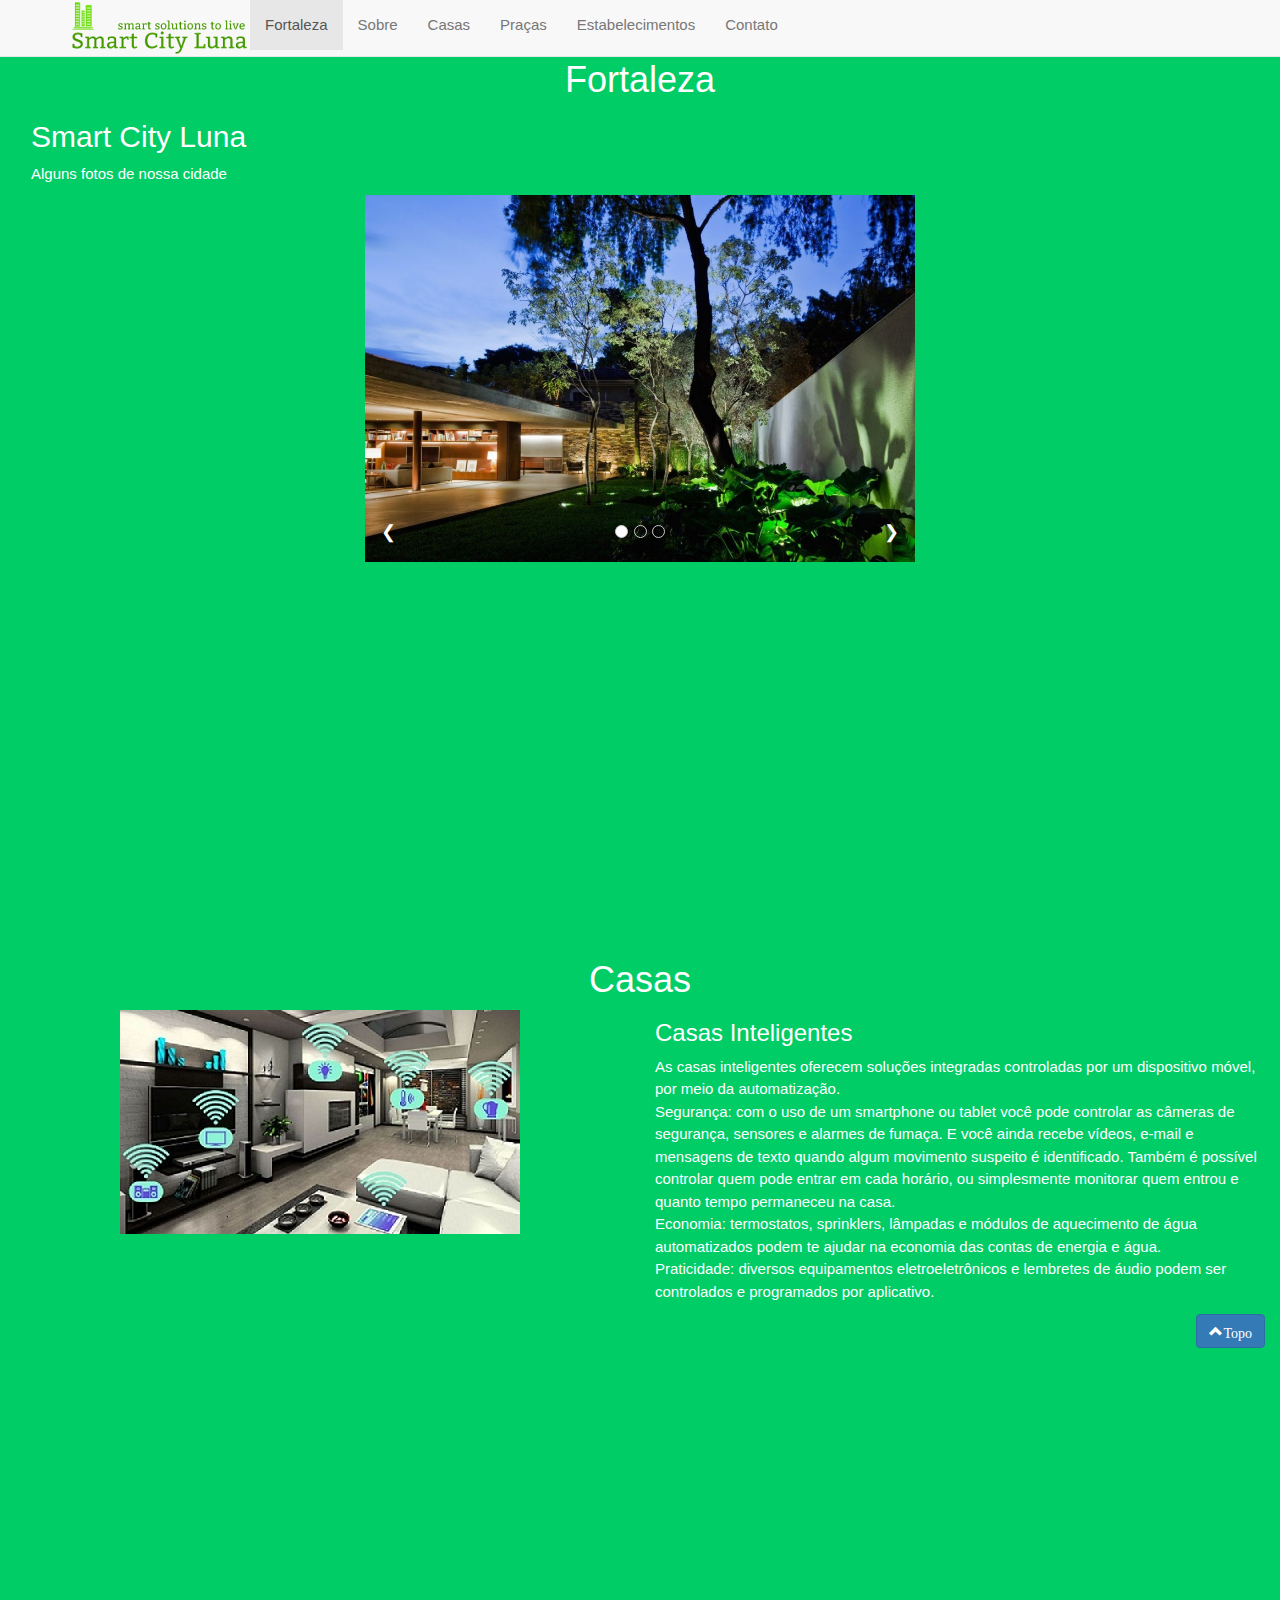
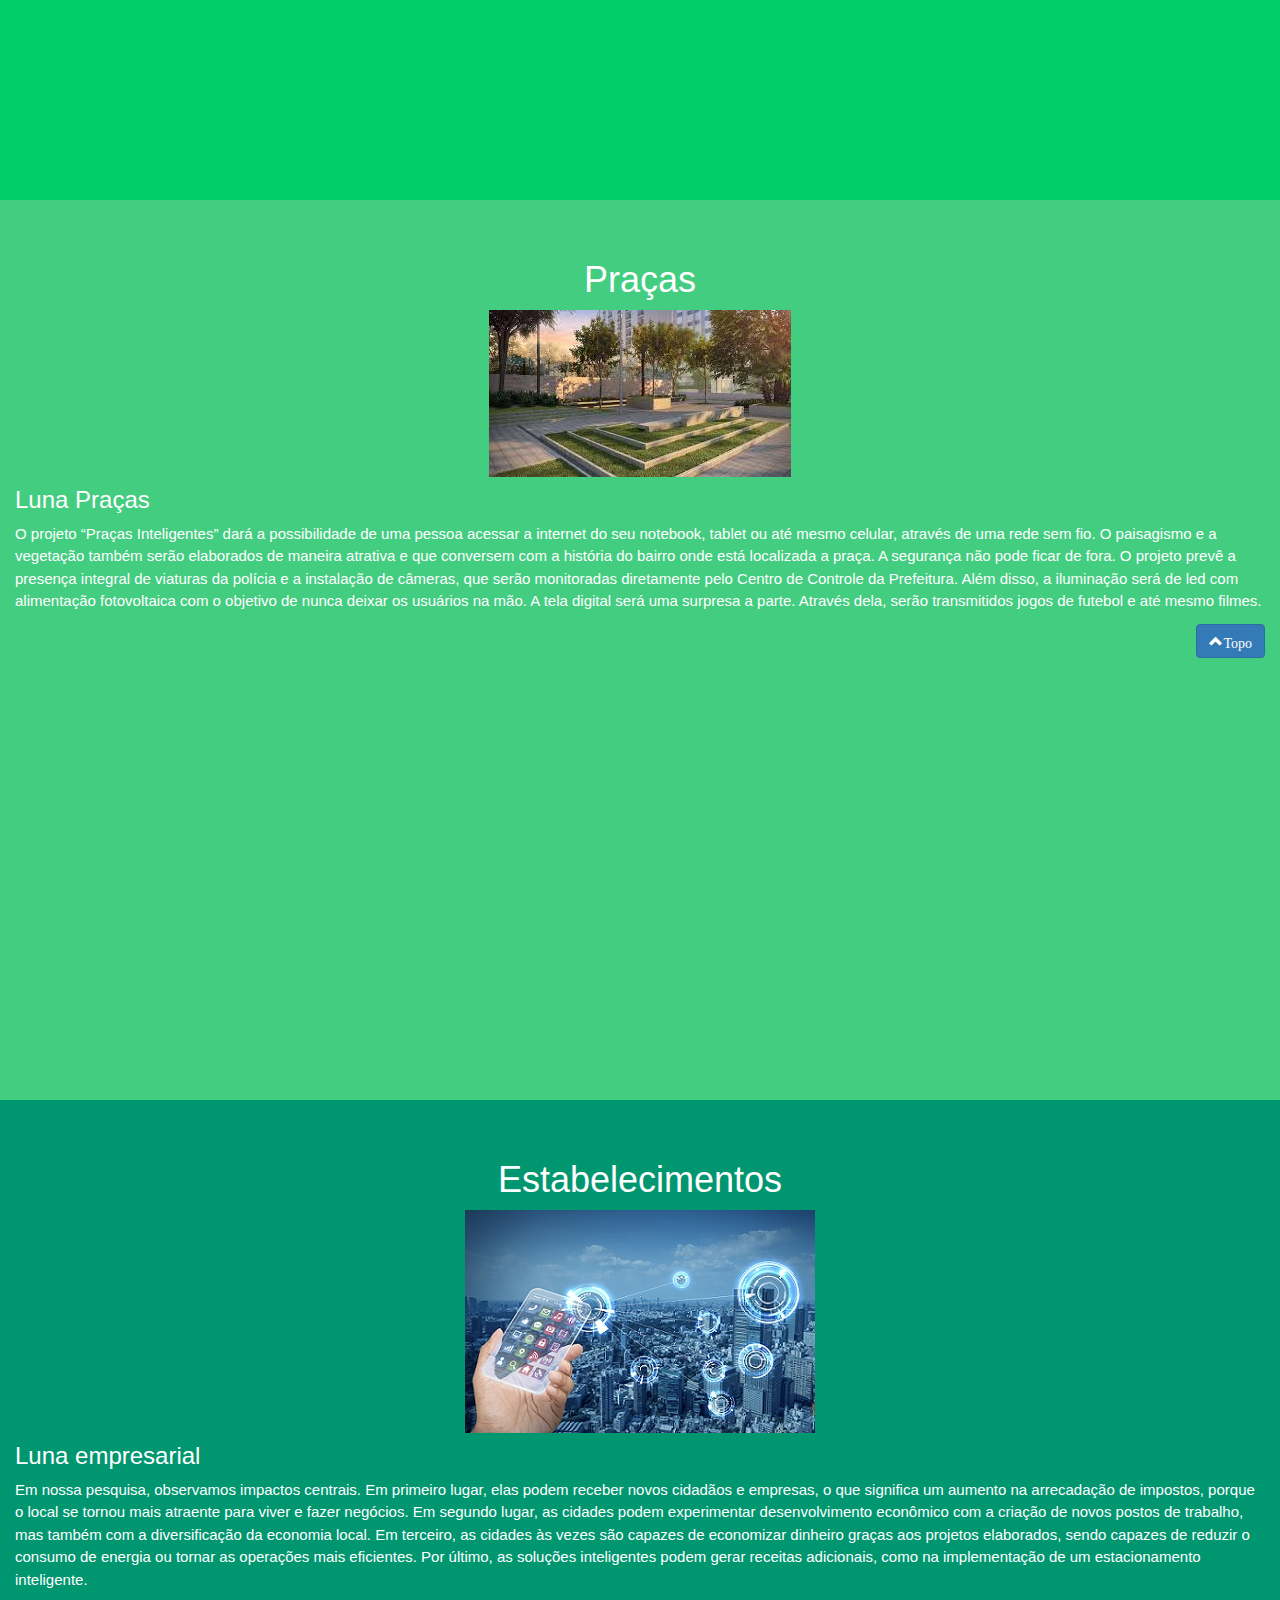
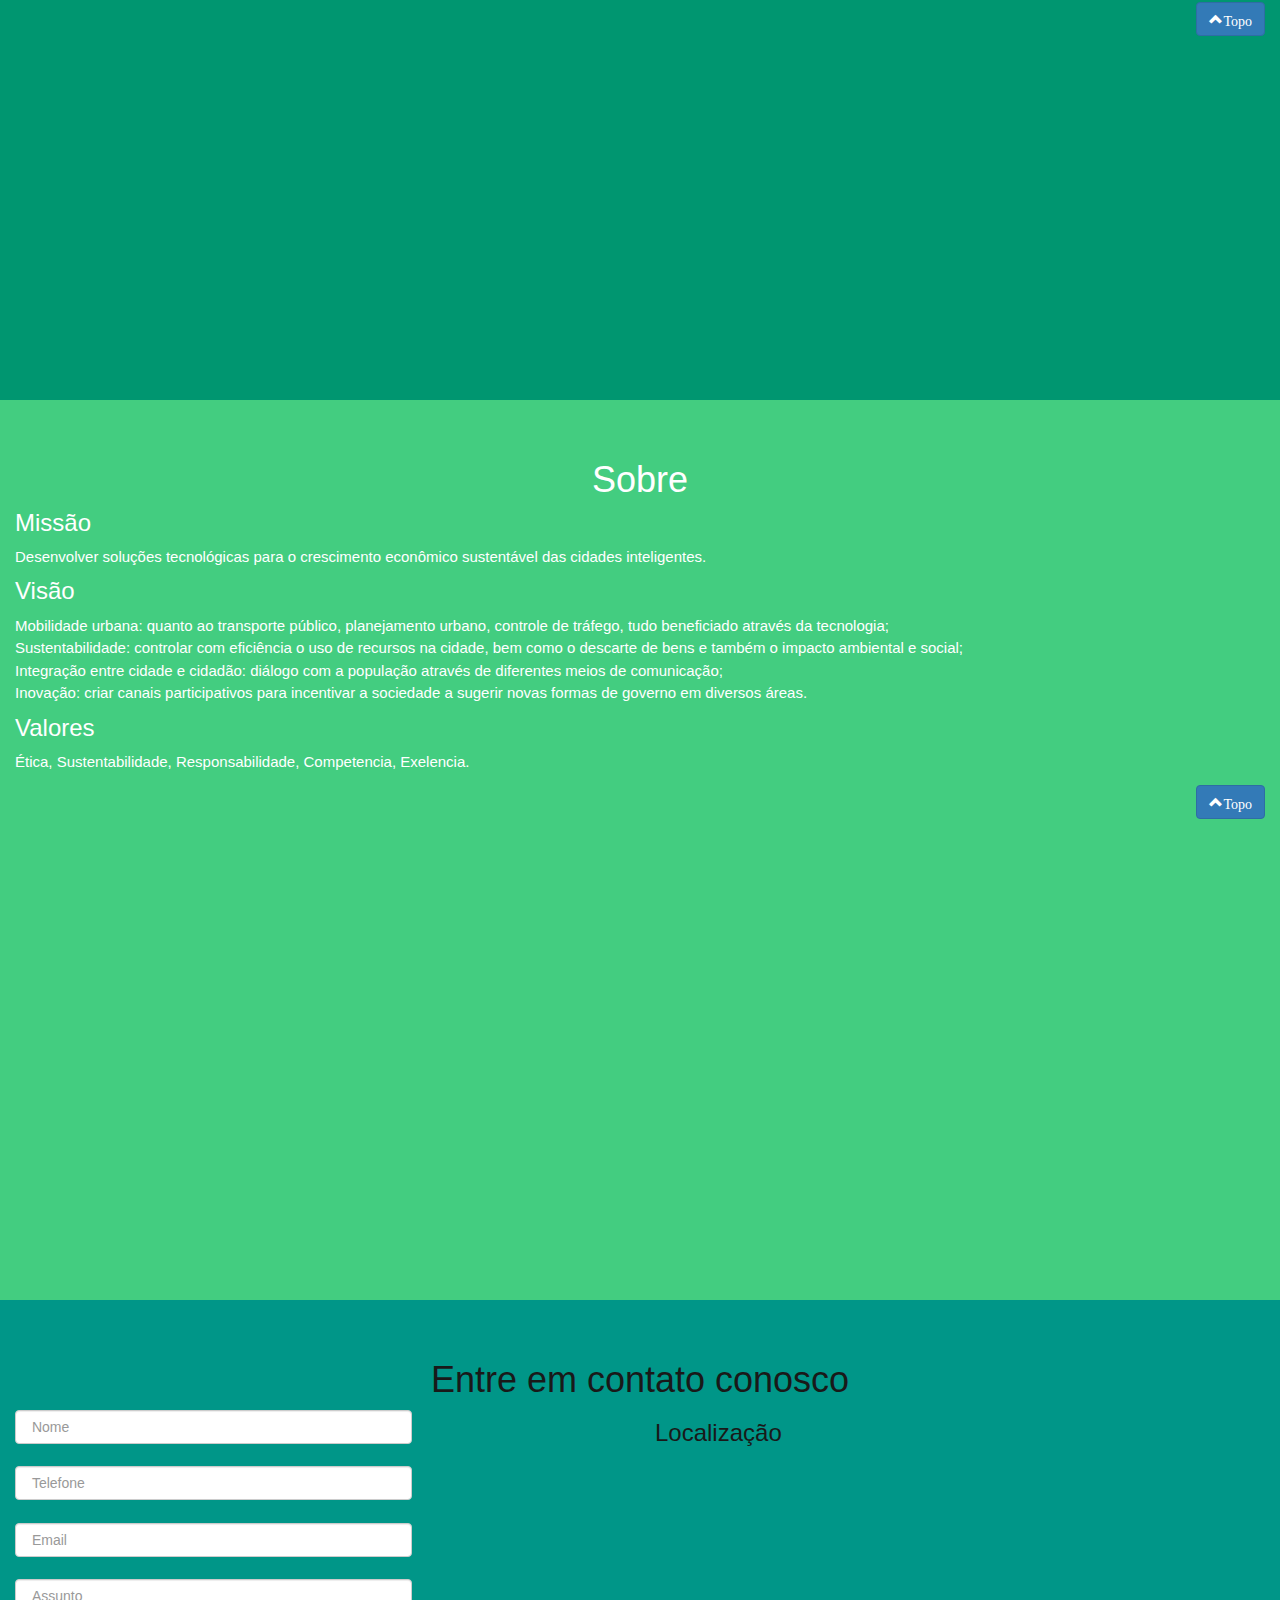
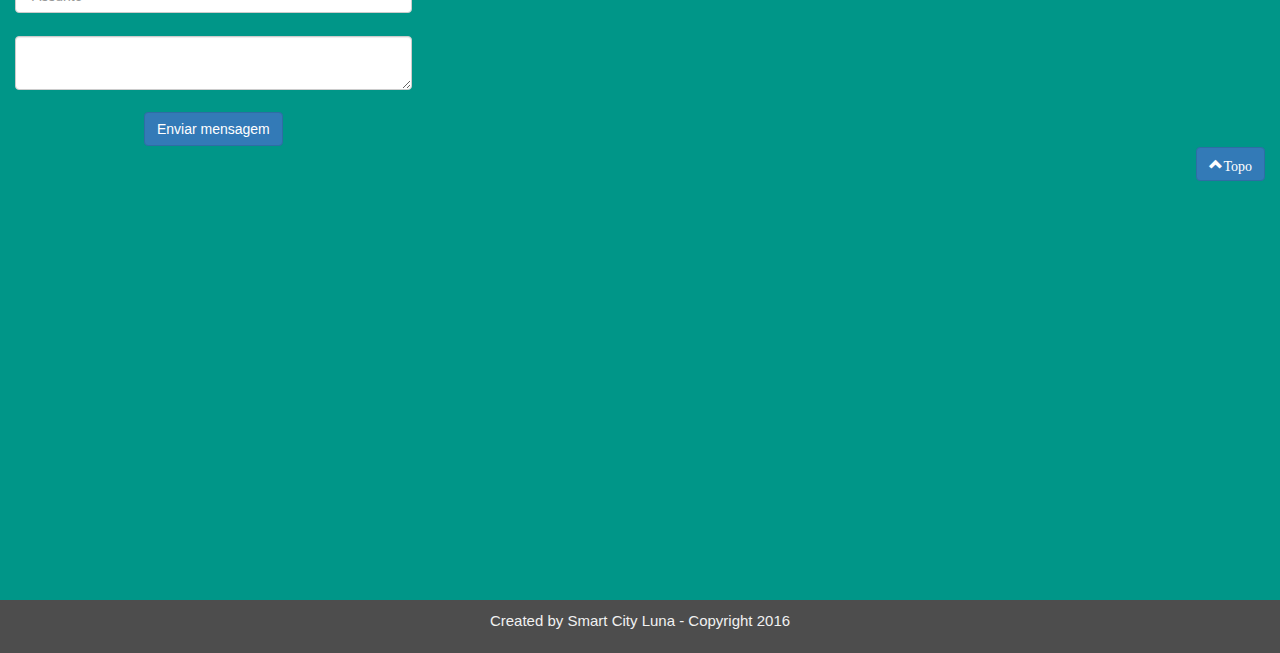
<file: index.html>
<!DOCTYPE html>
<html lang="pt-br">
  <head>
    <meta charset="utf-8">
    <meta http-equiv="X-UA-Compatible" content="IE=edge">
    <meta name="viewport" content="width=device-width, initial-scale=1">
    <!-- The above 3 meta tags *must* come first in the head; any other head content must come *after* these tags -->
    <title>Smart City Luna</title>

    <!-- Bootstrap -->
    <link href="bootstrap/css/bootstrap.min.css" rel="stylesheet">
    <link href="css/estilo.css" rel="stylesheet">
    <link rel="stylesheet" href="https://www.w3schools.com/w3css/4/w3.css">

    <style>
      .mySlides {display:none}
      .w3-left, .w3-right, .w3-badge {cursor:pointer}
      .w3-badge {height:13px;width:13px;padding:0}
    </style>


    <!-- HTML5 shim and Respond.js for IE8 support of HTML5 elements and media queries -->
    <!-- WARNING: Respond.js doesn't work if you view the page via file:// -->
    <!--[if lt IE 9]>
      <script src="https://oss.maxcdn.com/html5shiv/3.7.2/html5shiv.min.js"></script>
      <script src="https://oss.maxcdn.com/respond/1.4.2/respond.min.js"></script>
    <![endif]
  </head> -->

<body data-spy="scroll" data-target=".navbar" data-offset="50" onload="limpaForm()">


<nav class="navbar navbar-default navbar-fixed-top">

        <div class="container">

	        <div class="navbar-header">

	          <button type="button" class="navbar-toggle" data-toggle="collapse" data-target="#barra-navegacao">
	            <span class="icon-bar"></span>
	            <span class="icon-bar"></span>
	            <span class="icon-bar"></span>
	            <span class="sr-only">Alternar Menu</span>
	          </button>
	          <a href="#" > <img src="img/lg2.png" class="logo">  </a>

	        </div>

	        <div class="collapse navbar-collapse" id="barra-navegacao">

	          <ul class="nav navbar-nav">
	            <li class="active"> <a href="#fortaleza">Fortaleza</a></li>
	            <li> <a href="#empresa">Sobre</a></li>
	            <li> <a href="#casas">Casas</a></li>
	            <li> <a href="#pracas">Praças</a></li>
	            <li> <a href="#estabelecimentos">Estabelecimentos</a></li>
	            <li> <a href="#contato">Contato</a></li>

	          </ul>

	        </div>

        </div>
</nav>

<div id="fortaleza" class="container-fluid">
			<h1 class="text-center">Fortaleza</h1>
	
<div class="w3-container">
<h2>Smart City Luna</h2>
<p>Alguns fotos de nossa cidade</p>
</div>

<div class="w3-content w3-display-container" style="max-width:550px;">
<img class="mySlides" src="img/imagem1.jpg" style="width:100%">
<img class="mySlides" src="img/imagem2.jpg" style="width:100%">
<img class="mySlides" src="img/imagem3.jpg" style="width:100%">
<div class="w3-center w3-container w3-section w3-large w3-text-white w3-display-bottommiddle" style="width:100%">
<div class="w3-left w3-hover-text-khaki" onclick="plusDivs(-1)">&#10094;</div>
<div class="w3-right w3-hover-text-khaki" onclick="plusDivs(1)">&#10095;</div>
<span class="w3-badge demo w3-border w3-transparent w3-hover-white" onclick="currentDiv(1)"></span>
<span class="w3-badge demo w3-border w3-transparent w3-hover-white" onclick="currentDiv(2)"></span>
<span class="w3-badge demo w3-border w3-transparent w3-hover-white" onclick="currentDiv(3)"></span>
</div>
</div>

<script>
var slideIndex = 1;
showDivs(slideIndex);

function plusDivs(n) {
showDivs(slideIndex += n);
}

function currentDiv(n) {
showDivs(slideIndex = n);
}

function showDivs(n) {
var i;
var x = document.getElementsByClassName("mySlides");
var dots = document.getElementsByClassName("demo");
if (n > x.length) {slideIndex = 1}
if (n < 1) {slideIndex = x.length}
for (i = 0; i < x.length; i++) {
 x[i].style.display = "none";
}
for (i = 0; i < dots.length; i++) {
 dots[i].className = dots[i].className.replace(" w3-white", "");
}
x[slideIndex-1].style.display = "block";
dots[slideIndex-1].className += " w3-white";
}

var myIndex = 0;
carousel();

function carousel() {
    var i;
    var x = document.getElementsByClassName("mySlides");
    for (i = 0; i < x.length; i++) {
       x[i].style.display = "none";
    }
    myIndex++;
    if (myIndex > x.length) {myIndex = 1}
    x[myIndex-1].style.display = "block";
    setTimeout(carousel, 3000);
}
</script>
		</div>

		<div id="casas" class="container-fluid">
			<h1 class="text-center">Casas</h1>

				<div class="row">
				
					<div class="col-lg-6" class="col-xs-12">
						
							<img src="img/casa-inteligente.jpg" class="img-responsive" class="col-xs-12">						
					</div>
				
				

				
					<div class="col-lg-6" class="col-xs-12">
						
							<h3>
								Casas Inteligentes
							</h3>
							<p>
								As casas inteligentes oferecem soluções integradas controladas por um dispositivo móvel, por meio da automatização. <br>
							Segurança: com o uso de um smartphone ou tablet você pode controlar as câmeras de segurança, sensores e alarmes de fumaça. E você ainda recebe vídeos, e-mail e mensagens de texto quando algum movimento suspeito é identificado.

							Também é possível controlar quem pode entrar em cada horário, ou simplesmente monitorar quem entrou e quanto tempo permaneceu na casa.<br>
							Economia: termostatos, sprinklers, lâmpadas e módulos de aquecimento de água automatizados podem te ajudar na economia das contas de energia e água.<br>
							Praticidade: diversos equipamentos eletroeletrônicos e lembretes de áudio podem ser controlados e programados por aplicativo.
							</p>
						
						
					</div>
				</div>
				 <button type="'button" name="button" id="btnTopo" onclick="goTopo()" class="btn btn-primary glyphicon glyphicon-chevron-up">Topo</button>



		</div>

		<div id="pracas" class="container-fluid">
			<h1 class="text-center">Praças</h1>
				<div class="row">
					<div class="col-lg-12">
						<img src="praca.jpg" class="img-responsive">
					</div>
				
			
					<div class="col-lg-12">
						<h3>Luna Praças</h3>	
						<p>
							O projeto “Praças Inteligentes” dará a possibilidade de uma pessoa acessar a internet do seu notebook, tablet ou até mesmo celular, através de uma rede sem fio. O paisagismo e a vegetação também serão elaborados de maneira atrativa e que conversem com a história do bairro onde está localizada a praça. A segurança não pode ficar de fora. O projeto prevê a presença integral de viaturas da polícia e a instalação de câmeras, que serão monitoradas diretamente pelo Centro de Controle da Prefeitura. Além disso, a iluminação será de led com alimentação fotovoltaica com o objetivo de nunca deixar os usuários na mão. A tela digital será uma surpresa a parte. Através dela, serão transmitidos jogos de futebol e até mesmo filmes.
						</p>
					</div>
				
				</div>
				<button type="'button" name="button" id="btnTopo" onclick="goTopo()" class="btn btn-primary glyphicon glyphicon-chevron-up">Topo</button>

		</div>

		<div id="estabelecimentos" class="container-fluid">
			<h1 class="text-center">Estabelecimentos</h1>
			<div class="row">
				<div class="col-lg-12">
					<img src="img/estabelecimento.jpg" class="img-responsive">
				</div>
			
			
			<div class="col-lg-12">
				<h3> Luna empresarial</h3>
				<p>
				Em nossa pesquisa, observamos impactos centrais. Em primeiro lugar, elas podem receber novos cidadãos e empresas, o que significa um aumento na arrecadação de impostos, porque o local se tornou mais atraente para viver e fazer negócios.

				Em segundo lugar, as cidades podem experimentar desenvolvimento econômico com a criação de novos postos de trabalho, mas também com a diversificação da economia local.

				Em terceiro, as cidades às vezes são capazes de economizar dinheiro graças aos projetos elaborados, sendo capazes de reduzir o consumo de energia ou tornar as operações mais eficientes.

				Por último, as soluções inteligentes podem gerar receitas adicionais, como na implementação de um estacionamento inteligente.
				</p>
			</div>
		</div>
			 <button type="'button" name="button" id="btnTopo" onclick="goTopo()" class="btn btn-primary glyphicon glyphicon-chevron-up">Topo</button>

			

		</div>
		<div id="empresa" class="container-fluid">
			<h1 class="text-center">Sobre</h1>
		

			<h3>Missão</h3>
			<p>
				Desenvolver soluções tecnológicas para o crescimento econômico sustentável das cidades inteligentes.
			</p>
			<h3>Visão</h3>
			<p>
				Mobilidade urbana: quanto ao transporte público, planejamento urbano, controle de tráfego, tudo beneficiado através da tecnologia;<br>
				Sustentabilidade: controlar com eficiência o uso de recursos na cidade, bem como o descarte de bens e também o impacto ambiental e social;<br>
				Integração entre cidade e cidadão: diálogo com a população através de diferentes meios de comunicação;<br>
				Inovação: criar canais participativos para incentivar a sociedade a sugerir novas formas de governo em diversos áreas.
			</p>
			<h3>Valores</h3>
			<p>
				Ética, Sustentabilidade, Responsabilidade, Competencia, Exelencia.
			</p>
			 <button type="'button" name="button" id="btnTopo" onclick="goTopo()" class="btn btn-primary glyphicon glyphicon-chevron-up">Topo</button>
			
		</div>
		<div id="contato" class="container-fluid">
			<h1 class="text-center">Entre em contato conosco</h1>
				<div class="row">
					<div class="col-md-4">
						<form method="post" action="enviaEmail.php" id="formEnvio">
					    	 <center>
					          <input id="nome" type="text" required="required" name="nome" placeholder="&nbsp;Nome" class="form-control">
					            <br>
				                  <input id="telefone" type="text" required name="telefone" placeholder="&nbsp;Telefone" class="form-control">
				                  <br>
				                  <input id="email" type="email" required name="email" placeholder="&nbsp;Email" class="form-control">
				                  <br>
				                  <input id="assunto" type="text" required name="assunto" placeholder="&nbsp;Assunto" class="form-control">
				                  <br>
				                  <textarea name="mensagem" id="mensagem" required  placeholder="&nbsp;Mensagem" class="form-control"> </textarea><br />
								 <button class="btn btn-primary" type="submit" value="button" id="btnEnviar">Enviar mensagem</button>
				             </center>
		             	 </form>
	              	</div>	              	
			   		<div class="col-md-2">
			   			
			   		</div>
			   	    <div class="col-md-6">
			   	    	<h3> Localização</h3>
				         <iframe src="https://www.google.com/maps/embed?pb=!1m18!1m12!1m3!1d3980.625831308579!2d-38.45012298648992!3d-3.890102545102337!2m3!1f0!2f0!3f0!3m2!1i1024!2i768!4f13.1!3m3!1m2!1s0x7c75a5099781b05%3A0x3cb3329ffbd6b0fc!2sAv.+Eus%C3%A9bio+de+Queiroz%2C+Eus%C3%A9bio+-+CE!5e0!3m2!1spt-BR!2sbr!4v1508689004260" width="300" height="200" frameborder="0" style="border:0" allowfullscreen></iframe>
				    </div> 
				              
			     </div>

			    
			      <button type="'button" name="button" id="btnTopo" onclick="goTopo()" class="btn btn-primary glyphicon glyphicon-chevron-up">Topo</button>
		</div>



	<script src="https://ajax.googleapis.com/ajax/libs/jquery/1.11.3/jquery.min.js"></script>
    <!-- Include all compiled plugins (below), or include individual files as needed -->
    <script src="bootstrap/js/bootstrap.min.js"></script>
    <script src="js/script.js"></script>
</body>

<footer>

    <p>Created by Smart City Luna - Copyright 2016</p>

 </footer>

<style media="screen">
  #btnTopo{
    float: right;
    margin-bottom: 0px
    
  }
</style>

  <script>
      function goTopo(){
          window.scrollTo(0, 0);
      }

      function limpaForm() {
          document.getElementById('formEnvio').reset();
      }


  </script>


</html>
</file>
<file: css/estilo.css>
body{
  position:relative;
}

#fortaleza {padding-top:50px;height:100vh;color: #fff; background-color: #00CD66;}
#empresa {padding-top:50px;height:100vh;color: #fff; background-color:#43CD80 ;}
#casas {padding-top:50px;height:100vh;color: #fff; background-color: #00CD66;}
#pracas {padding-top:50px;height:100vh;color: #fff; background-color: #43CD80;}
#estabelecimentos {padding-top:50px;height:100vh;color: #fff; background-color:#009670;}
#contato {padding-top:50px;height:100vh;color: #191919; background-color:#009688;}

.img-responsive {
    margin: 0 auto;
}

#container{
  width: 80%;
  height: 450px;
  border: 1px solid black;
  margin: 0 auto;
  position: relative;
}

#container>img{
  width: 100%;
  height: 100%;
  position: relative;
}

#container>.btn{
  position: absolute;
  width: 50px;
  height: 50px;
  border: none;
  border-radius: 25px;
  top: 200px;
  background: black;
  color: white;
  font-size: 20px;

}

#container>#btn2{
  position: relative;
  float: right;
}

#container>#btn1:houver{
  box-shadow: 10px 0px 20px 0px black;
}

#container>#btn1:houver{
  box-shadow: -10px 0px 20px 0px black;
}

.topo{
  color: #191919;
  float: right;
  
}


footer{
  text-align: center;
  padding: 10px;
  background-color: #4d4d4d;
  color: #f1f1f1;
}

#logo{
  padding-top: 0px;
  padding-left: 0px;
  max-width: 180px;
  max-height: 56;
  display: none;

  
}
.img-casa{
  width: 100px;
  height: 100px;
}
  #formulario{
    float: left;

  }
  

@media only screen and (max-width: 959px) {
    p,h1,h2,h3{
        font-size: 14px;
    }
}

/* Tablet Portrait size to standard 960 (devices and browsers) */
@media only screen and (min-width: 768px) and (max-width: 959px) {
    p,h3{
        font-size: 12px;
    }
}

/* All Mobile Sizes (devices and browser) */
@media only screen and (max-width: 767px) {
    p,h3{
        font-size: 10px;
    }
}

@media only screen and (max-width: 767px) {
    form{
        
        height: 300px;
    }
}
@media only screen and (min-width: 768px) and (max-width: 959px) {
   form{
        
        height: 300px;
    }
}

@media only screen and (max-width: 767px) {
    iframe{
        width: 200px;
        height: 100px;

    }
}
@media only screen and (min-width: 768px) and (max-width: 959px) {
   iframe{
        width: 200px;
        height: 100px;

    }
}


}
/*@media only screen and (max-width: 767px) {
    img{
        width: 300px;
        height: 300px;

    }
    nav #container #navbar-header a #logo{
      width: 180px
      height:56px;
    }
}

/* Mobile Landscape Size to Tablet Portrait (devices and browsers) */
/*@media only screen and (min-width: 480px) and (max-width: 767px) {
    p,h3{
        font-size: 9px;
    }
} */

/* Mobile Portrait Size to Mobile Landscape Size (devices and browsers) */
/*
@media only screen and (max-width: 479px) {
    p,h3{
        font-size: 7px;
    }
} 
*/
#local{
 float: right;

}
</file>
